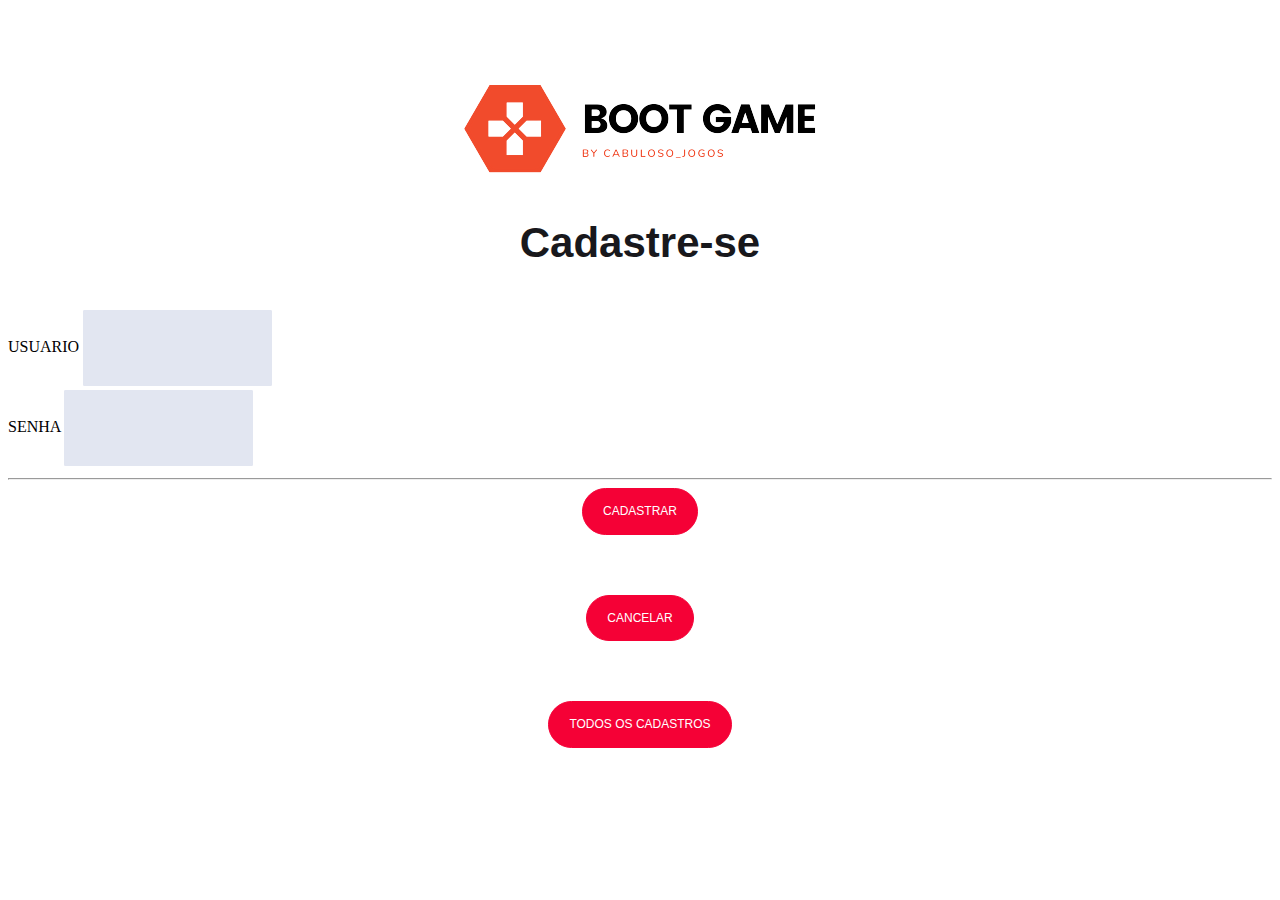
<file: cadastro/cadastro-create/cadastro-create.component.html>
<!DOCTYPE html>
<html lang="en">
<head>
    <meta charset="UTF-8">
    <meta http-equiv="X-UA-Compatible" content="IE=edge">
    <meta name="viewport" content="width=device-width, initial-scale=1.0">
    <title>Document</title>
</head>
<body>
    <link href="https://cdn.jsdelivr.net/npm/bootstrap@5.1.3/dist/css/bootstrap.min.css" rel="stylesheet" integrity="sha384-1BmE4kWBq78iYhFldvKuhfTAU6auU8tT94WrHftjDbrCEXSU1oBoqyl2QvZ6jIW3" crossorigin="anonymous">
<script src="https://cdn.jsdelivr.net/npm/bootstrap@5.1.3/dist/js/bootstrap.bundle.min.js" integrity="sha384-ka7Sk0Gln4gmtz2MlQnikT1wXgYsOg+OMhuP+IlRH9sENBO0LRn5q+8nbTov4+1p" crossorigin="anonymous"></script>
<link rel="stylesheet" href="cadastro-create.component.css">

</body>
</html>
    

<section class="new-user" id="new-user">
    <div class="container">
        <div class="title-new-user">
            <div class="row">
                <div class="col-12">
                    <img src="logo.png" alt="">
                    <h2>Cadastre-se</h2>
                </div>
                <div class="col-md-6" style="margin: 0 auto;">
                    <div class="row-effect">
                        
                    </div>
                </div>
            </div>
        </div>    
        <div class="row">
            <div class="col-md-6" style="margin: 0 auto;">
                <form>
                    <div class="form-row">
                        <div class="form-group col-md-12">
                            <mat-form-field>
                                <label>USUARIO</label>
                                <input type="text" class="form-control" matInput [(ngModel)]="cadastro.usuario" name="usuario">
                            </mat-form-field>
                        </div>
                    </div>
                    <div class="form-row">
                            <mat-form-field>
                                <label>SENHA</label>
                                <input type="password" class="form-control" matInput [(ngModel)]="cadastro.senha" name="senha">
                            </mat-form-field>
                    </div>
                    <!--
                    <div class="form-group">
                        <mat-form-field>
                            <label>CPF</label>
                            <input type="text" class="form-control" name="cpf">
                        </mat-form-field>
                    </div>
                    <div class="form-group">
                        <mat-form-field>
                            <label>Nome e Sobrenome</label>
                            <input type="text" class="form-control" name="nome">
                        </mat-form-field>
                    </div>
                    <div class="form-group">
                        <mat-form-field>
                            <label>Data de Nascimento</label>
                            <input type="date" class="form-control" name="dataNasc">
                        </mat-form-field>
                    </div>
                    <div class="form-group">
                        <mat-form-field>
                            <label>Telefone</label>
                            <input type="email" class="form-control" name="telefone">
                        </mat-form-field>
                    </div>  
                -->   
                    <div class="row">
                        <div class="col-12 col-md-12 d-flex justify-content-center" style="margin: 0 auto;">
                            <hr class="mb-4">
                            <div class="col-12 col-md-4 p-0">
                                <button class="btn btn-cadastrar" (click)="createCadastro()" color="warn">Cadastrar</button>
                            </div>
                            <div class="col-12 col-md-3 p-0">
                                <button class="btn btn-cadastrar"  (click)="cancelarCadastro()" color="accent">Cancelar</button>
                            </div>
                            <div class="col-12 col-md-5 p-0">
                                <button class="btn btn-cadastrar"  (click)="tabelasCadastro()" color="accent">Todos os cadastros</button>
                            </div>
                        </div>
                    </div> 
                    
                </form>
            </div>
        </div>
    </div>
</section>



<app-footer></app-footer>
</file>
<file: cadastro/cadastro-create/cadastro-create.component.css>
h2{
    font-family: "Montserrat", sans-serif;
    font-weight: 700;
    color: #18181c;
    line-height: 1.3;
    font-size: 42px;
    margin-bottom: 25px;
    text-align: center;
}
#new-user{
    margin: 80px auto;
  }
  
  #new-user .row-effect{
    background-image: linear-gradient(180deg,transparent 10px,#e3e3e3 0,#e3e3e3 12px,transparent 0);
    text-align: center;
  }
  
  #new-user .row-effect p{
    display: inline-block;
    background-color: #fff;
    padding: 0 10px;
    text-transform: none
  }
  
  #new-user .title-new-user{
    text-align: center;
    margin-bottom: 40px;
  }

  .mat-form-field{
    width: 100%;
    margin: 20px auto 0px;
    display: table;
  }
  
  
  .label{
    display: inline-block;
    margin-bottom: .5rem;
  }
  
  input{
    font-size: 12px;
    padding: 12px 15px;
    height: 50px;
    border-radius: 1px;
    background-color: #e2e6f1;
    border: solid 1px #e2e6f1;
    margin-bottom: 4px;
    outline: 0 !important;
    font-style: italic;
    -webkit-transition: all ease-in-out 0.4s;
    transition: all ease-in-out 0.4s;
  }

  .btn-cadastrar{
    font-size: 12px;
    line-height: 1.7;
    text-transform: uppercase;
    font-weight: 500;
    padding: 12px 20px;
    outline: 0 !important;
    cursor: pointer;
    border-radius: 50px;
    background-color: #f50136;
    border: solid 1px #f50136;
    color: #ffffff;
    transition: all 300ms ease-in-out;
    margin: 0 auto 60px;
    display: table;
   
  }
</file>
